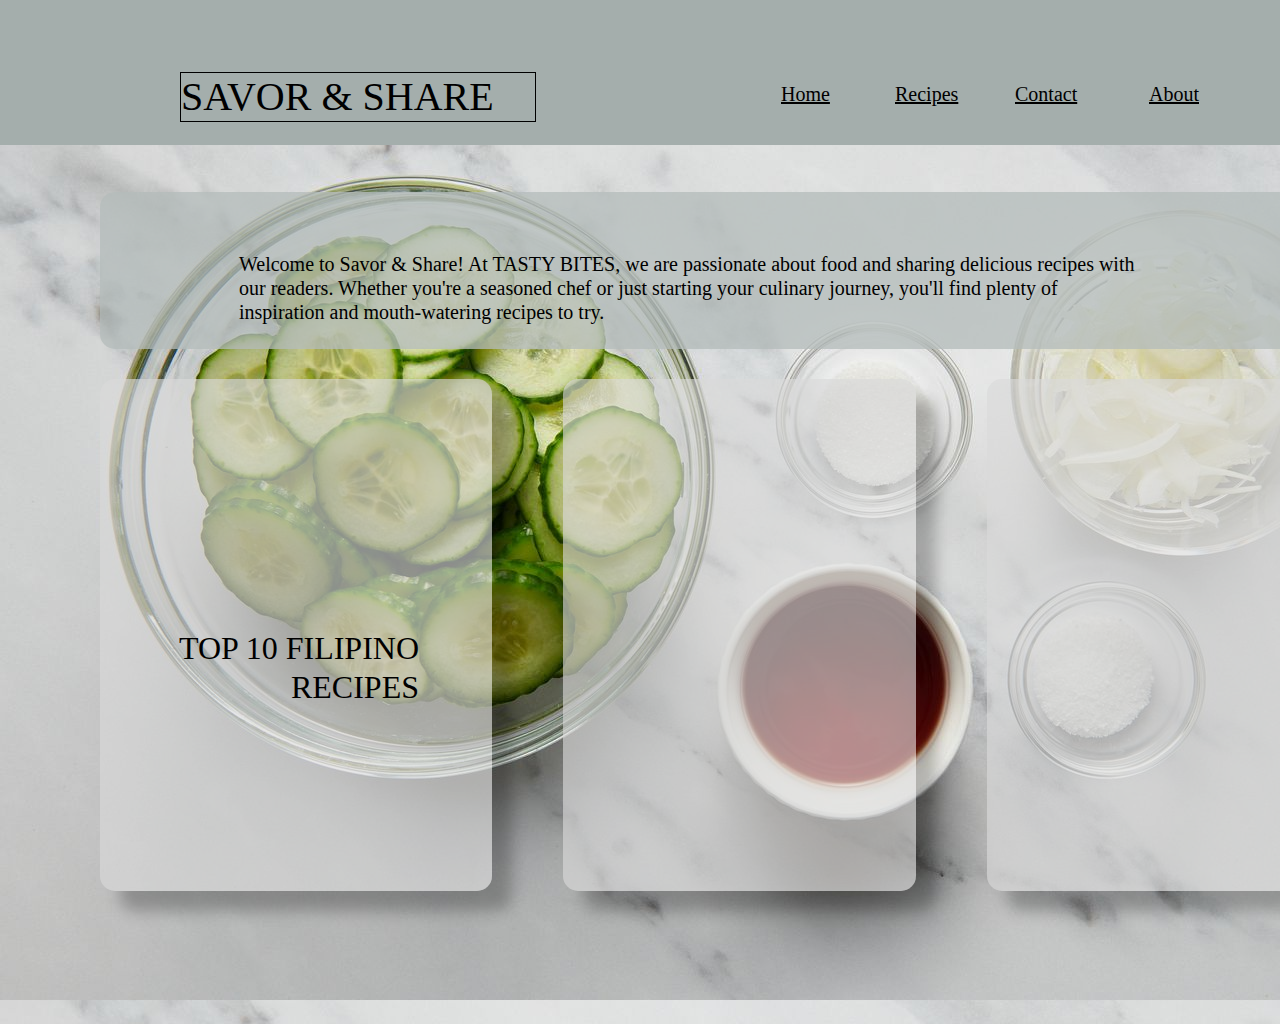
<file: index.html>
<!DOCTYPE html>
<html lang="en">

<head>
    <meta charset="UTF-8" />
    <meta name="viewport" content="width=device-width, initial-scale=1.0" />
    <meta http-equiv="X-UA-Compatible" content="ie=edge" />
    <link rel="stylesheet" href="style.css" />
    <title>Document</title>
</head>

<body>
    <div class="Title">
        <h1>SAVOR & SHARE</h1>
        <div class="nav">
            <a href="home" class="home">Home</a>
            <a href="recipes" class="recipes">Recipes</a>
            <a href="contact" class="contact">Contact</a>
            <a href="about" class="about">About</a>
        </div>
    </div>
    <div class="intro">
        <p class="content">
            Welcome to Savor & Share! At TASTY BITES, we are passionate about food and sharing delicious recipes with our readers. Whether you're a seasoned chef or just starting your culinary journey, you'll find plenty of inspiration and mouth-watering recipes
            to try.
        </p>
    </div>
    <div class="card1">
        <p>TOP 10 FILIPINO RECIPES</p>
    </div>
    <div class="card2 content2"></div>
    <div class="card3 content3"></div>
</body>

</html>
</file>
<file: style.css>
body {
    position: absolute;
    width: 1424px;
    height: 1024px;
    left: 0px;
    top: 0px;
    background: url(image/FAW-recipes.jpg);
}

* {
    padding: 0%;
    margin: 0%;
}

.Title {
    background-color: #a4aeac;
    width: 1400px;
    height: 145px;
}

h1 {
    /* Savor & Share */
    position: absolute;
    width: 354px;
    height: 48px;
    left: 180px;
    top: 72px;
    font-family: "Inter";
    font-style: normal;
    font-weight: 400;
    font-size: 40px;
    line-height: 48px;
    color: #000000;
    border: 1px solid #000000;
}

.home {
    /* Home */
    position: absolute;
    width: 56px;
    height: 24px;
    left: 781px;
    top: 82px;
    font-family: "Inter";
    font-style: normal;
    font-weight: 400;
    font-size: 20px;
    line-height: 24px;
    color: #000000;
}

.recipes {
    /* Reipes */
    position: absolute;
    width: 64px;
    height: 24px;
    left: 895px;
    top: 82px;
    font-family: "Inter";
    font-style: normal;
    font-weight: 400;
    font-size: 20px;
    line-height: 24px;
    color: #000000;
}

.contact {
    /* Contact */
    position: absolute;
    width: 76px;
    height: 24px;
    left: 1015px;
    top: 82px;
    font-family: "Inter";
    font-style: normal;
    font-weight: 400;
    font-size: 20px;
    line-height: 24px;
    color: #000000;
}

.about {
    /* About */
    position: absolute;
    width: 57px;
    height: 24px;
    left: 1149px;
    top: 82px;
    font-family: "Inter";
    font-style: normal;
    font-weight: 400;
    font-size: 20px;
    line-height: 24px;
    color: #000000;
}

.intro {
    /* intro box */
    /* Rectangle 2 */
    position: absolute;
    width: 1240px;
    height: 157px;
    left: 100px;
    top: 192px;
    background: rgba(180, 188, 187, 0.76);
    border-radius: 15px;
}

.content {
    /* content*/
    position: absolute;
    width: 906px;
    height: 84px;
    left: 139px;
    top: 60px;
    font-family: "Inter";
    font-style: normal;
    font-weight: 400;
    font-size: 20px;
    line-height: 24px;
    color: #000000;
}

.card1 {
    /* CArd*/
    position: absolute;
    width: 392px;
    height: 512px;
    left: 100px;
    top: 379px;
    background: rgba(217, 217, 217, 0.64);
    box-shadow: 20px 20px 15px rgba(0, 0, 0, 0.25);
    border-radius: 15px;
}

.card1 p {
    position: absolute;
    width: 249px;
    height: 78px;
    left: 70px;
    top: 250px;
    font-family: "Inter";
    font-style: normal;
    font-weight: 400;
    font-size: 32px;
    line-height: 39px;
    display: flex;
    align-items: flex-end;
    text-align: right;
    color: #000000;
}

.card2 {
    /* CArd*/
    /* Rectangle 8 */
    position: absolute;
    width: 353px;
    height: 512px;
    left: 563px;
    top: 379px;
    background: rgba(217, 217, 217, 0.64);
    box-shadow: 20px 20px 15px rgba(0, 0, 0, 0.25);
    border-radius: 15px;
}

.card3 {
    /* CArd*/
    /* Rectangle 7 */
    position: absolute;
    width: 353px;
    height: 512px;
    left: 987px;
    top: 379px;
    background: rgba(217, 217, 217, 0.64);
    box-shadow: 20px 20px 15px rgba(0, 0, 0, 0.25);
    border-radius: 15px;
}
</file>
